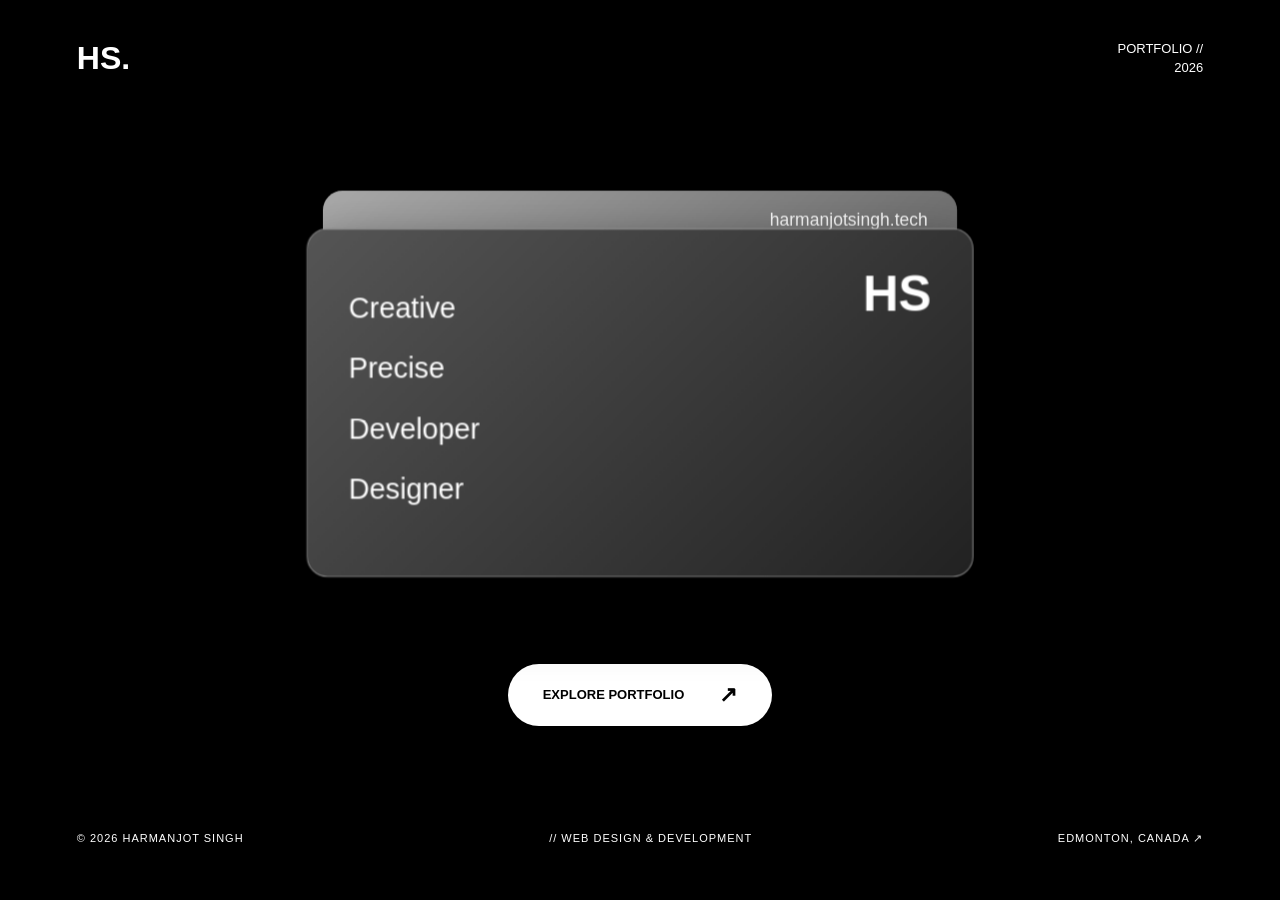
<file: index.html>
<!DOCTYPE html>
<html lang="en">
<head>
    <meta charset="UTF-8">
    <meta name="viewport" content="width=device-width, initial-scale=1.0">
    <meta name="theme-color" content="#000000">
    <meta name="description" content="Harmanjot Singh — Web Developer Portfolio">

    <title>Harmanjot Singh | Portfolio</title>

    <link rel="stylesheet" href="css/style.css">
</head>

<body class="cover-page">

    <header class="cover-header">
        <a href="index.html" class="cover-logo">HS.</a>

        <div class="cover-label">
            PORTFOLIO //
            <br>
            2026
        </div>
    </header>

    <main class="cover-main">

        <div class="folder-container">

            <div class="folder-back">
                <span>harmanjotsingh.tech</span>
            </div>

            <div class="folder-front">

                <div class="folder-symbol">
                    HS
                </div>

                <div class="folder-description">
                    <p>Creative</p>
                    <p>Precise</p>
                    <p>Developer</p>
                    <p>Designer</p>
                </div>

            </div>

        </div>

        <a href="portfolio.html" class="enter-button">
            EXPLORE PORTFOLIO
            <span>↗</span>
        </a>

    </main>

    <footer class="cover-footer">

        <span>© 2026 HARMANJOT SINGH</span>

        <span>// WEB DESIGN & DEVELOPMENT</span>

        <span>EDMONTON, CANADA ↗</span>

    </footer>

</body>
</html>
</file>
<file: css/style.css>
:root {
    --black: #111111;
    --white: #ffffff;
    --acid: #ff7426;
    --muted: #666666;
    --border: #d8d8d8;
}

*,
*::before,
*::after {
    box-sizing: border-box;
}

html {
    scroll-behavior: smooth;
    scroll-padding-top: 85px;
}

body {
    margin: 0;
    font-family: "DM Sans", sans-serif;
    overflow-x: hidden;
}

a {
    color: inherit;
    text-decoration: none;
}

button,
input,
textarea {
    font: inherit;
}

::selection {
    background: var(--acid);
    color: var(--black);
}

.portfolio-page {
    background: var(--white);
    color: var(--black);
}



.topbar {
    position: fixed;
    top: 0;
    left: 0;
    right: 0;
    z-index: 1000;

    height: 85px;
    padding: 0 5%;

    display: flex;
    align-items: center;
    justify-content: space-between;
    gap: 30px;

    background: rgba(255, 255, 255, 0.96);
    color: var(--black);
    border-bottom: 1px solid #e5e5e5;
    backdrop-filter: blur(15px);
}

.brand {
    display: flex;
    align-items: center;
    flex-shrink: 0;
    white-space: nowrap;
}

.brand img {
    display: block;
    width: 70px;
    height: auto;
}

.brand span {
    margin-left: 8px;
    font-size: 18px;
    color: var(--acid);
}

.desktop-nav {
    display: flex;
    align-items: center;
    justify-content: center;
    gap: clamp(15px, 2vw, 35px);
}

.desktop-nav a {
    position: relative;
    font-size: 12px;
    font-weight: 700;
    letter-spacing: 0.08em;
    text-transform: uppercase;
    white-space: nowrap;
    transition: color 0.3s;
}

.desktop-nav a:hover {
    color: var(--acid);
}

.desktop-nav a::after {
    content: "";
    position: absolute;
    bottom: -8px;
    left: 0;

    width: 0;
    height: 2px;

    background: var(--acid);
    transition: width 0.3s;
}

.desktop-nav a:hover::after {
    width: 100%;
}

.availability {
    display: flex;
    align-items: center;
    gap: 10px;
    flex-shrink: 0;

    font-size: 10px;
    font-weight: 600;
    letter-spacing: 0.1em;
    white-space: nowrap;
}

.availability i {
    width: 8px;
    height: 8px;
    background: #43a86b;
    border-radius: 50%;
    box-shadow: 0 0 10px #43a86b;
}

.menu-toggle {
    display: none;
    align-items: center;
    justify-content: center;

    background: transparent;
    border: none;
    color: var(--black);
    cursor: pointer;
}

.menu-toggle span {
    font-size: 28px;
}

.menu {
    display: none;
}


.panel {
    min-height: 100svh;
    position: relative;
}

.hero {
    display: flex;
    flex-direction: column;
    justify-content: space-between;

    padding: 105px 6% 32px;
    overflow: hidden;
    isolation: isolate;

    background: var(--white);
    color: var(--black);
}

.hero-top,
.hero-bottom,
.section-head {
    display: flex;
    justify-content: space-between;
    gap: 20px;

    font-size: 11px;
    font-weight: 700;
    letter-spacing: 0.14em;
}

.hero-top span:last-child {
    text-align: right;
}

.hero-center {
    position: relative;
    padding: 8vh 0 11vh;
}

.eyebrow {
    font-size: 12px;
    font-weight: 700;
    letter-spacing: 0.2em;
}

.hero h1 {
    position: relative;
    z-index: 3;

    margin: 35px 0 0;

    font: 700 clamp(4.4rem, 13.6vw, 15rem)/0.8
        "Space Grotesk", sans-serif;

    letter-spacing: -0.105em;
}

.section-title i,
.contact-title i {
    font-style: normal;
    color: #777777;
}

.hero-intro {
    position: relative;
    z-index: 3;

    max-width: 330px;
    margin: 50px 0 0 auto;

    font-size: 15px;
    line-height: 1.6;
}

.hero-bottom {
    align-items: end;
}

.hero-bottom a {
    padding-bottom: 9px;
    border-bottom: 1px solid currentColor;
}

.hero-bottom a span {
    margin-left: 40px;
}


.hero-visual {
    position: absolute;
    top: 0;
    left: 44%;
    z-index: 1;

    width: min(47vw, 600px);
    height: min(47vw, 600px);

    transform-style: preserve-3d;
    animation: float3d 8s ease-in-out infinite;
}

.chrome-shape {
    position: absolute;
    inset: 18%;

    display: grid;
    place-items: center;

    border-radius: 28% 43% 35% 50%;

    background: radial-gradient(
        ellipse at 25% 15%,
        #ffffff 0%,
        #b9b9b9 11%,
        #4c4c4c 26%,
        #e4e4e4 39%,
        #111111 55%,
        #9c9c9c 72%,
        #2b2b2b 85%
    );

    box-shadow:
        inset -30px -30px 50px #00000050,
        10px 30px 65px #00000030;

    transform: rotate(-27deg) rotateY(-25deg) rotateX(12deg);
}

.chrome-shape span {
    color: #151515;

    font: 700 clamp(24px, 4vw, 64px)
        "Space Grotesk", sans-serif;

    letter-spacing: -0.1em;
    transform: rotate(20deg);
}

.orbit {
    position: absolute;
    inset: 5%;

    border: 1px solid #11111130;
    border-radius: 50%;

    transform: rotateX(67deg) rotateZ(-30deg);
}

.orbit-b {
    transform: rotateY(65deg) rotateZ(24deg);
}

@keyframes float3d {
    0%,
    100% {
        transform: translateY(0) rotateZ(-5deg);
    }

    50% {
        transform: translateY(-24px) rotateZ(5deg);
    }
}



.section {
    position: relative;
    padding: 100px 6% 110px;
}

.light {
    background: var(--white);
    color: var(--black);
}

.dark {
    background: var(--black);
    color: var(--white);
}

.section-head {
    padding-bottom: 35px;
    border-bottom: 1px solid currentColor;
}

.section-title {
    margin: 80px 0 75px;

    font: 700 clamp(3.5rem, 9vw, 10rem)/0.9
        "Space Grotesk", sans-serif;

    letter-spacing: -0.09em;
}



.split {
    display: grid;
    grid-template-columns: 1.3fr 1fr;
    gap: 10%;
    align-items: start;

    padding: 95px 0;
}

.split h2 {
    margin: 0;

    font: 700 clamp(3.5rem, 9vw, 10rem)/0.9
        "Space Grotesk", sans-serif;

    letter-spacing: -0.09em;
}

.split h2 span {
    color: #777777;
}

.body-copy {
    font-size: clamp(16px, 1.6vw, 21px);
    line-height: 1.6;
}

.body-copy p {
    margin: 0 0 22px;
}

.info-strip {
    display: grid;
    grid-template-columns: repeat(3, 1fr);
    gap: 25px;

    padding-top: 25px;
    border-top: 1px solid #aaaaaa;
}

.info-strip span {
    font-size: 11px;
    line-height: 2;
    color: var(--muted);
}

.info-strip b {
    display: block;
    color: var(--black);
    font-size: 12px;
}



.education-card {
    display: grid;
    grid-template-columns: 1fr 1fr auto;
    align-items: center;
    gap: 30px;

    padding: 40px 0;

    border-top: 1px solid #555555;
    border-bottom: 1px solid #555555;
}

.education-card h3 {
    margin: 10px 0;

    font: 700 clamp(4rem, 10vw, 10rem)/1
        "Space Grotesk", sans-serif;

    letter-spacing: -0.08em;
}

.education-card h4 {
    margin: 12px 0;
    font-size: clamp(20px, 3vw, 36px);
}

.education-card p {
    color: #aaaaaa;
}

.tiny {
    font-size: 11px;
    letter-spacing: 0.15em;
    color: #aaaaaa;
}

.card-arrow {
    font-size: 50px;
}

.course-line {
    padding-top: 30px;

    color: #aaaaaa;
    font-size: 11px;
    letter-spacing: 0.13em;
    line-height: 1.8;
}



.achievement-card {
    display: flex;
    justify-content: space-between;
    align-items: center;
    gap: 40px;

    margin-top: 55px;
    padding: 45px 0;

    border-top: 1px solid #555555;
    border-bottom: 1px solid #555555;
}

.achievement-info {
    max-width: 650px;
}

.achievement-info h3 {
    margin: 15px 0;

    font: 700 clamp(25px, 4vw, 48px)
        "Space Grotesk", sans-serif;

    letter-spacing: -0.06em;
}

.achievement-info p {
    margin: 0;

    color: #aaaaaa;
    font-size: 15px;
    line-height: 1.7;
}

.achievement-badge {
    display: flex;
    flex-direction: column;
    align-items: center;
    flex-shrink: 0;
}

.achievement-badge span {
    font: 700 clamp(50px, 7vw, 90px)/1
        "Space Grotesk", sans-serif;

    letter-spacing: -0.08em;
    color: var(--acid);
}

.achievement-badge small {
    margin-top: 10px;

    font-size: 11px;
    font-weight: 700;
    letter-spacing: 0.2em;
}



.skill-row {
    display: grid;
    grid-template-columns: 50px 1.1fr 1fr 35px;
    align-items: center;
    gap: 20px;

    padding: 32px 0;
    border-top: 1px solid #aaaaaa;

    transition:
        padding 0.3s,
        background 0.3s;
}

.skill-row:last-child {
    border-bottom: 1px solid #aaaaaa;
}

.skill-row:hover {
    padding-left: 15px;
    background: #f0f0f0;
}

.skill-row > span {
    font-size: 12px;
}

.skill-row h3 {
    margin: 0;

    font: 700 clamp(22px, 3.6vw, 48px)
        "Space Grotesk", sans-serif;

    letter-spacing: -0.06em;
}

.skill-row p {
    font-size: 14px;
    line-height: 1.7;
}

.skill-row b {
    font-size: 28px;
}



.project-grid {
    display: grid;
    grid-template-columns: repeat(2, minmax(0, 1fr));
    gap: 45px 28px;
}

.project-tile {
    min-width: 0;
}

.project-art {
    width: 100%;
    height: clamp(280px, 37vw, 550px);

    display: grid;
    place-items: center;

    overflow: hidden;
    perspective: 900px;
}

.art-one {
    background: #e8e8e8;
}

.art-two {
    background: #d4d4d4;
}



.mini-browser {
    width: 76%;
    height: 70%;

    padding: 6%;

    background: #0b0b0b;
    color: var(--white);

    box-shadow: 22px 30px 40px #00000040;

    transform: rotateY(-10deg) rotateX(8deg) rotateZ(-5deg);
    animation: mockFloat 7s ease-in-out infinite;
}

.mini-nav {
    display: flex;
    justify-content: space-between;
    font-weight: 700;
}

.mini-nav span {
    font-size: 8px;
}

.mini-head {
    margin-top: 24%;

    font: 700 clamp(32px, 5vw, 85px)/0.9
        "Space Grotesk", sans-serif;

    letter-spacing: -0.1em;
}

.mini-browser small {
    font-size: 8px;
}



.dashboard {
    width: 80%;
    height: 70%;

    padding: 5%;

    background: var(--white);
    color: #222222;

    border-radius: 10px;
    box-shadow: 20px 25px 40px #00000040;

    transform: rotateY(10deg) rotateX(7deg) rotateZ(4deg);
    animation: mockFloat 7s ease-in-out infinite reverse;
}

.dash-head {
    display: flex;
    justify-content: space-between;

    font-size: 10px;
    font-weight: 700;
}

.dash-title {
    margin: 10% 0 5%;

    font-size: clamp(18px, 3vw, 38px);
    font-weight: 700;
}

.metrics {
    display: flex;
    gap: 10px;
}

.metrics div {
    flex: 1;
    padding: 10px;

    background: #eeeeee;
    border-radius: 6px;
    font-size: 8px;
}

.metrics strong {
    display: block;
    font-size: clamp(12px, 2vw, 27px);
}

.bars {
    display: flex;
    align-items: end;
    gap: 7px;

    height: 24%;
    margin-top: 8%;
}

.bars i {
    flex: 1;
    height: 55%;

    background: #252525;
    border-radius: 3px 3px 0 0;
}

.bars i:nth-child(2n) {
    height: 85%;
    background: #777777;
}

.bars i:nth-child(3n) {
    height: 38%;
}

@keyframes mockFloat {
    0%,
    100% {
        translate: 0 0;
    }

    50% {
        translate: 0 -14px;
    }
}



.twilight-art,
.jobboard-art {
    background: #1a1a1a;
    overflow: hidden;
}

.jobboard-art {
    background: #f5f5f5;
}

.twilight-art .project-image,
.jobboard-art .project-image {
    display: block;

    width: 100%;
    height: 100%;

    object-fit: contain;
    object-position: center;

    transition: transform 0.5s ease;
}

.project-tile:hover .project-image {
    transform: scale(1.02);
}



.project-meta {
    display: flex;
    justify-content: space-between;
    gap: 15px;

    padding: 22px 0;
}

.project-meta span {
    font-size: 10px;
    letter-spacing: 0.14em;
    color: #aaaaaa;
}

.project-meta h3 {
    margin: 8px 0;

    font: 700 clamp(24px, 3vw, 38px)
        "Space Grotesk", sans-serif;

    letter-spacing: -0.05em;
}

.project-meta p {
    max-width: 430px;

    color: #aaaaaa;
    font-size: 14px;
    line-height: 1.7;
}

.project-meta > b {
    font-size: 30px;
}

.project-actions {
    display: flex;
    flex-wrap: wrap;
    gap: 25px;

    margin-top: 25px;

    font-size: 11px;
    font-weight: 700;
    letter-spacing: 0.1em;
}

.project-actions a {
    padding-bottom: 8px;
    border-bottom: 1px solid #777777;
}

.project-actions a:hover {
    color: var(--acid);
}

.project-status {
    color: var(--acid);
}

.more-work {
    margin-top: 70px;
    padding-top: 25px;

    border-top: 1px solid #444444;

    font-size: 11px;
    letter-spacing: 0.16em;
}



.current-grid {
    display: grid;
    grid-template-columns: repeat(3, minmax(0, 1fr));
    gap: 20px;
}

.current-grid > div {
    padding-top: 25px;
    border-top: 1px solid #888888;
}

.current-grid span {
    font-size: 11px;
}

.current-grid h3 {
    font: 700 clamp(22px, 3vw, 37px)
        "Space Grotesk", sans-serif;

    letter-spacing: -0.05em;
}

.current-grid p {
    color: #555555;
    line-height: 1.7;
}



.interests-grid {
    display: grid;
    grid-template-columns: repeat(3, minmax(0, 1fr));
    gap: 25px;
}

.interest-card {
    padding: 30px 0;
    border-top: 1px solid #aaaaaa;
}

.interest-card > span {
    font-size: 11px;
    font-weight: 700;
    letter-spacing: 0.15em;
    color: #777777;
}

.interest-card h3 {
    margin: 30px 0 15px;

    font: 700 clamp(24px, 3vw, 38px)
        "Space Grotesk", sans-serif;

    letter-spacing: -0.05em;
}

.interest-card p {
    max-width: 330px;

    font-size: 14px;
    line-height: 1.8;
    color: var(--muted);
}



.contact {
    padding-bottom: 60px;
}

.contact > .eyebrow {
    margin-top: 90px;
}

.contact-title {
    display: block;

    margin: 30px 0 100px;

    font: 700 clamp(4rem, 13vw, 15rem)/0.86
        "Space Grotesk", sans-serif;

    letter-spacing: -0.1em;
    transition: color 0.3s;
}

.contact-title:hover {
    color: var(--acid);
}

.contact-title span {
    font-size: 0.5em;
    vertical-align: top;
    margin-left: 25px;
}



.contact-form {
    max-width: 850px;
    margin-bottom: 100px;
}

.form-row {
    display: grid;
    grid-template-columns: repeat(2, minmax(0, 1fr));
    gap: 30px;
}

.form-group {
    display: flex;
    flex-direction: column;
    gap: 12px;

    margin-bottom: 30px;
}

.form-group label {
    font-size: 11px;
    font-weight: 700;
    letter-spacing: 0.15em;
}

.form-group input,
.form-group textarea {
    width: 100%;
    padding: 18px 0;

    background: transparent;
    color: var(--white);

    border: none;
    border-bottom: 1px solid #555555;
    border-radius: 0;

    font-size: 16px;
    outline: none;

    transition: border-color 0.3s;
}

.form-group input::placeholder,
.form-group textarea::placeholder {
    color: #777777;
}

.form-group input:focus,
.form-group textarea:focus {
    border-color: var(--acid);
}

.form-group textarea {
    resize: vertical;
    min-height: 140px;
}

.contact-submit {
    padding: 18px 35px;

    background: var(--acid);
    color: var(--black);

    border: none;

    font-size: 12px;
    font-weight: 700;
    letter-spacing: 0.1em;

    cursor: pointer;

    transition:
        background 0.3s,
        transform 0.3s;
}

.contact-submit:hover {
    background: var(--white);
    transform: translateY(-3px);
}

.contact-submit:disabled {
    opacity: 0.6;
    cursor: not-allowed;
    transform: none;
}

.form-status {
    margin-top: 20px;
    font-size: 14px;
}

.contact-bottom {
    display: flex;
    flex-wrap: wrap;
    gap: 35px;

    padding-top: 25px;
    border-top: 1px solid #444444;

    font-size: 12px;
    letter-spacing: 0.1em;
}

.contact-bottom a:hover {
    color: var(--acid);
}



.portfolio-page footer {
    display: flex;
    justify-content: space-between;
    gap: 15px;

    padding: 25px 6%;

    background: var(--white);
    color: var(--black);

    border-top: 1px solid #dddddd;

    font-size: 11px;
    letter-spacing: 0.1em;
}

.portfolio-page footer > a:first-child {
    font-size: 20px;
    font-weight: 700;
}


.reveal {
    opacity: 0;
    transform: translateY(35px);

    transition:
        opacity 0.8s ease,
        transform 0.8s cubic-bezier(0.2, 0.8, 0.2, 1);
}

.reveal.visible {
    opacity: 1;
    transform: translateY(0);
}




.cover-page {
    min-height: 100vh;
    overflow-x: hidden;

    background: #000000;
    color: var(--white);

    font-family: "Space Grotesk", sans-serif;
}

.cover-header {
    position: relative;
    z-index: 10;

    display: flex;
    justify-content: space-between;
    align-items: center;

    padding: 40px 6%;
}

.cover-logo {
    color: var(--white);
    font-size: 32px;
    font-weight: 700;
}

.cover-label {
    font-size: 13px;
    text-align: right;
    line-height: 1.4;
}

.cover-main {
    min-height: 75vh;

    display: flex;
    flex-direction: column;
    justify-content: center;
    align-items: center;

    perspective: 1200px;
}

.folder-container {
    position: relative;

    width: min(650px, 80vw);
    height: 400px;

    transform-style: preserve-3d;
    animation: folderFloat 6s ease-in-out infinite;
}

.folder-back {
    position: absolute;
    top: 0;
    left: 0;

    width: 100%;
    height: 85%;

    background: linear-gradient(
        135deg,
        #aaaaaa,
        #555555
    );

    border-radius: 20px;
    transform: translateZ(-30px);
}

.folder-back span {
    position: absolute;
    top: 20px;
    right: 30px;

    color: var(--white);
    font-size: 18px;
}

.folder-front {
    position: absolute;
    top: 50px;

    width: 100%;
    height: 85%;

    display: flex;
    justify-content: space-between;
    align-items: flex-end;

    padding: 40px;

    background: linear-gradient(
        135deg,
        #555555,
        #222222
    );

    border: 1px solid #888888;
    border-radius: 20px;

    box-shadow: 0 30px 60px rgba(0, 0, 0, 0.8);

    transform: translateZ(30px);
}

.folder-symbol {
    position: absolute;
    top: 35px;
    right: 40px;

    font-size: 48px;
    font-weight: 700;
}

.folder-description {
    font-size: 28px;
    line-height: 1.1;
    font-weight: 500;
}

@keyframes folderFloat {
    0%,
    100% {
        transform: translateY(0) rotateY(-8deg) rotateX(5deg);
    }

    50% {
        transform: translateY(-25px) rotateY(8deg) rotateX(-5deg);
    }
}

.enter-button {
    display: flex;
    align-items: center;
    gap: 35px;

    margin-top: 80px;
    padding: 18px 35px;

    background: var(--white);
    color: #000000;

    font-size: 13px;
    font-weight: 700;

    border-radius: 50px;

    transition:
        background 0.3s,
        transform 0.3s;
}

.enter-button:hover {
    background: #cccccc;
    transform: translateY(-5px);
}

.enter-button span {
    font-size: 22px;
}

.cover-footer {
    position: relative;
    z-index: 10;

    display: flex;
    justify-content: space-between;

    padding: 40px 6%;

    font-size: 11px;
    letter-spacing: 1px;
}

@media (max-width: 950px) {

    .topbar {
        height: 75px;
    }

    .desktop-nav {
        display: none;
    }

    .availability {
        margin-left: auto;
    }

    .menu-toggle {
        display: flex;
    }

    .menu {
        position: fixed;
        top: 75px;
        left: 0;
        right: 0;
        bottom: 0;
        z-index: 999;

        display: flex;
        flex-direction: column;
        align-items: center;
        justify-content: center;
        gap: 25px;

        background: var(--black);
        color: var(--white);

        transform: translateY(-120%);
        visibility: hidden;
        pointer-events: none;

        transition:
            transform 0.5s ease,
            visibility 0.5s;
    }

    .menu.open {
        transform: translateY(0);
        visibility: visible;
        pointer-events: auto;
    }

    .menu a {
        font: 700 clamp(30px, 7vw, 55px)
            "Space Grotesk", sans-serif;

        text-transform: uppercase;
        letter-spacing: -0.05em;

        transition: color 0.3s;
    }

    .menu a:hover {
        color: var(--acid);
    }

    .portfolio-page:has(.menu.open) .menu-toggle {
        color: var(--acid);
    }

}


@media (max-width: 800px) {

    .hero-center {
        padding: 16vh 0;
    }

    .hero-visual {
        top: 18%;
        left: 34%;

        width: 65vw;
        height: 65vw;

        opacity: 0.75;
    }

    .hero h1 {
        font-size: clamp(4rem, 14vw, 8rem);
    }

    .split {
        grid-template-columns: 1fr;
        gap: 40px;
    }

    .project-grid {
        grid-template-columns: 1fr;
    }

    .project-art {
        height: 400px;
    }

    .skill-row {
        grid-template-columns: 30px 1fr 30px;
    }

    .skill-row p {
        grid-column: 2 / 3;
        margin: 0;
    }

    .skill-row b {
        grid-column: 3;
        grid-row: 1;
    }

    .current-grid,
    .interests-grid {
        grid-template-columns: 1fr;
    }

    .education-card {
        grid-template-columns: 1fr auto;
    }

    .education-card > div:nth-child(2) {
        grid-row: 2;
    }

    .card-arrow {
        grid-column: 2;
        grid-row: 1;
    }

}



@media (max-width: 540px) {

    html {
        scroll-padding-top: 75px;
    }

    .topbar {
        padding: 0 5%;
    }

    .brand img {
        width: 60px;
    }

    .availability {
        display: none;
    }

    .menu {
        gap: 22px;
    }

    .menu a {
        font-size: clamp(32px, 9vw, 48px);
    }

    .hero {
        min-height: 92svh;
        padding: 95px 5% 25px;
    }

    .hero-center {
        padding: 18vh 0 12vh;
    }

    .hero h1 {
        font-size: clamp(3.4rem, 14vw, 6rem);
    }

    .hero-visual {
        top: 16%;
        left: 20%;

        width: 85vw;
        height: 85vw;
    }

    .hero-intro {
        max-width: 260px;
        margin: 70px 0 0 auto;
        font-size: 13px;
    }

    .hero-top,
    .hero-bottom {
        font-size: 9px;
    }

    .hero-bottom span:last-child {
        display: none;
    }

    .section {
        padding: 75px 5%;
    }

    .section-title {
        margin: 60px 0;
        font-size: clamp(3.4rem, 12vw, 6rem);
    }

    .split {
        padding: 60px 0;
    }

    .split h2 {
        font-size: clamp(3rem, 11vw, 6rem);
    }

    .info-strip {
        grid-template-columns: 1fr;
        gap: 12px;
    }

    .project-art {
        height: 310px;
    }

    .project-meta h3 {
        font-size: 28px;
    }

    .achievement-card {
        flex-direction: column;
        align-items: flex-start;
        gap: 30px;

        padding: 35px 0;
    }

    .achievement-badge {
        align-items: flex-start;
    }

    .contact-title {
        font-size: clamp(3.1rem, 12vw, 6rem);
    }

    .contact-title span {
        margin-left: 8px;
    }

    .form-row {
        grid-template-columns: 1fr;
        gap: 0;
    }

    .contact-form {
        margin-bottom: 70px;
    }

    .contact-bottom {
        gap: 18px;
    }

    .portfolio-page footer {
        flex-wrap: wrap;
        font-size: 9px;
    }

}



@media (max-width: 600px) {

    .folder-container {
        width: 85vw;
        height: 250px;
    }

    .folder-front {
        padding: 25px;
    }

    .folder-description {
        font-size: 18px;
    }

    .folder-symbol {
        font-size: 30px;
    }

    .cover-footer {
        flex-direction: column;
        gap: 15px;
        text-align: center;
    }

}
</file>
